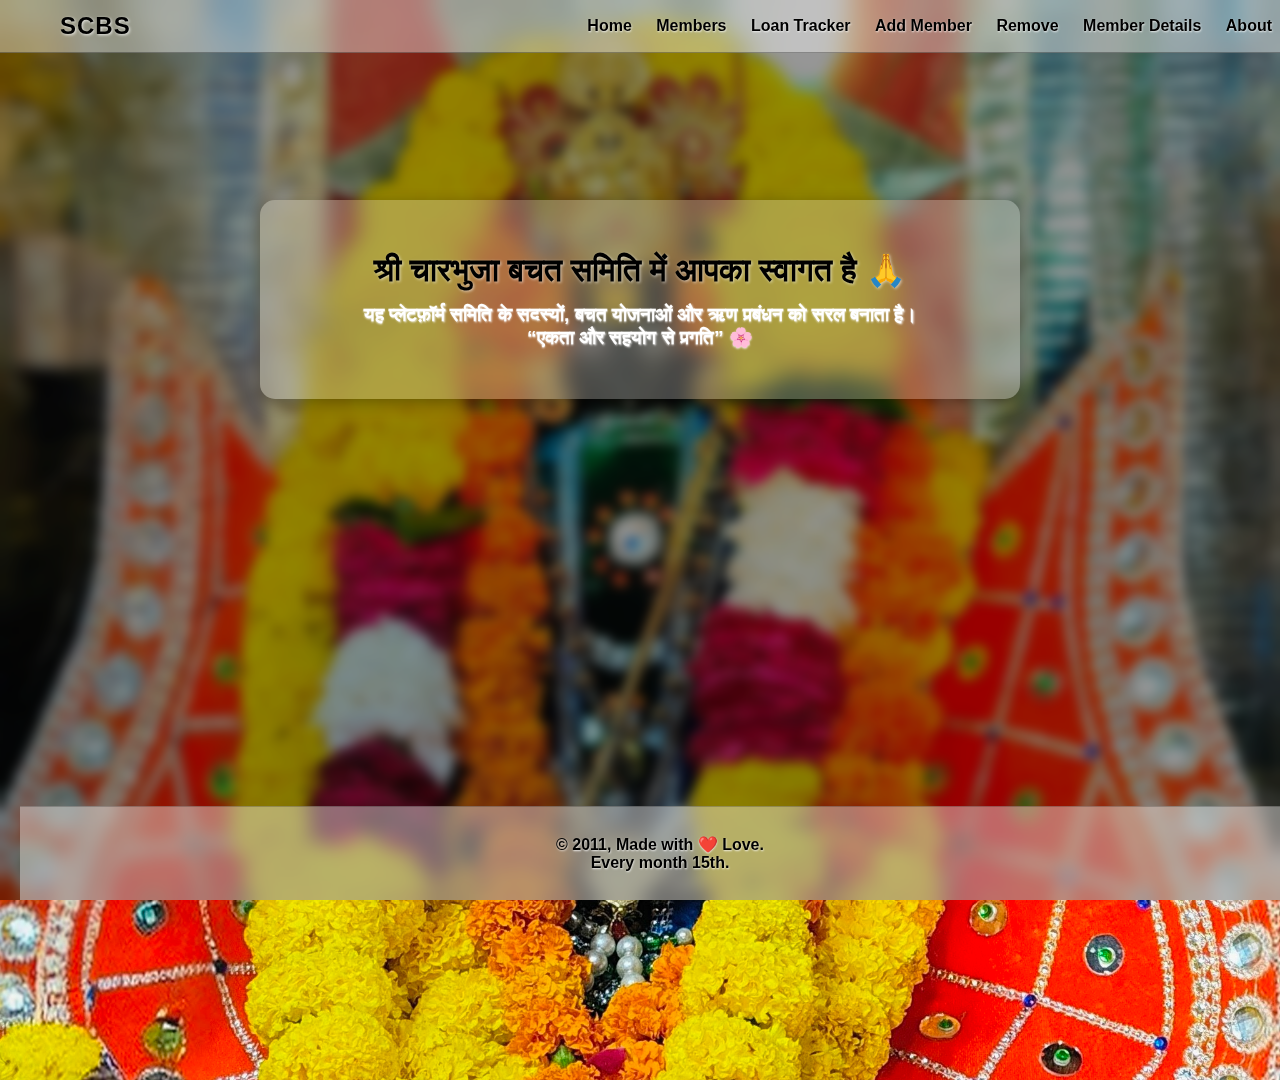
<file: index.html>
<!DOCTYPE html>
<html lang="en">
<head>
  <meta charset="UTF-8" />
  <meta name="viewport" content="width=device-width, initial-scale=1.0">
  <title>SCBS || Home</title>
  <link rel="stylesheet" href="style.css">
  <style>
    /* ===== BACKGROUND IMAGE + BLUR OVERLAY ===== */
    body {
      position: relative;
      min-height: 100vh;
      background: url("SCBSp2.jpg") no-repeat center center/cover;
      padding-top: 80px;
      padding-bottom: 100px;
      overflow: hidden;
    }

    /* 🔹 Add blur effect overlay */
    body::before {
      content: "";
      position: fixed;
      top: 0;
      left: 0;
      width: 100%;
      height: 100%;
      background: rgba(0, 0, 0, 0.4); /* dark transparent layer */
      backdrop-filter: blur(6px); /* main blur effect */
      z-index: -1; /* keep behind content */
    }

    .container {
      position: relative;
      z-index: 1;
    }
  </style>
</head>
<body>

  <!-- ===== NAVBAR ===== -->
  <nav>
    <div class="logo">SCBS</div>
    <div class="nav-links">
      <a href="index.html">Home</a>
      <a href="SCBS.html">Members</a>
      <a href="Loan.html">Loan Tracker</a>
      <a href="addMember.html">Add Member</a>
      <a href="remove.html">Remove</a>
      <a href="memberDetails.html">Member Details</a>
      <a href="about.html">About</a>
      <a href="#">about</a>
    </div>
  </nav>

  <!-- ===== MAIN CONTENT ===== -->
  <div class="container" style="margin-top:120px;">
    <h1>श्री चारभुजा बचत समिति में आपका स्वागत है 🙏</h1>
    <p style="font-size:1.2rem; color:#fff; margin-top:10px;">
      यह प्लेटफ़ॉर्म समिति के सदस्यों, बचत योजनाओं और ऋण प्रबंधन को सरल बनाता है।  
      <br>“एकता और सहयोग से प्रगति” 🌸
    </p>
  </div>

  <!-- ===== FOOTER ===== -->
  <footer>
    <p>© 2011, Made with ❤️ Love. <br> Every month 15th.</p>
  </footer>

</body>
</html>
</file>
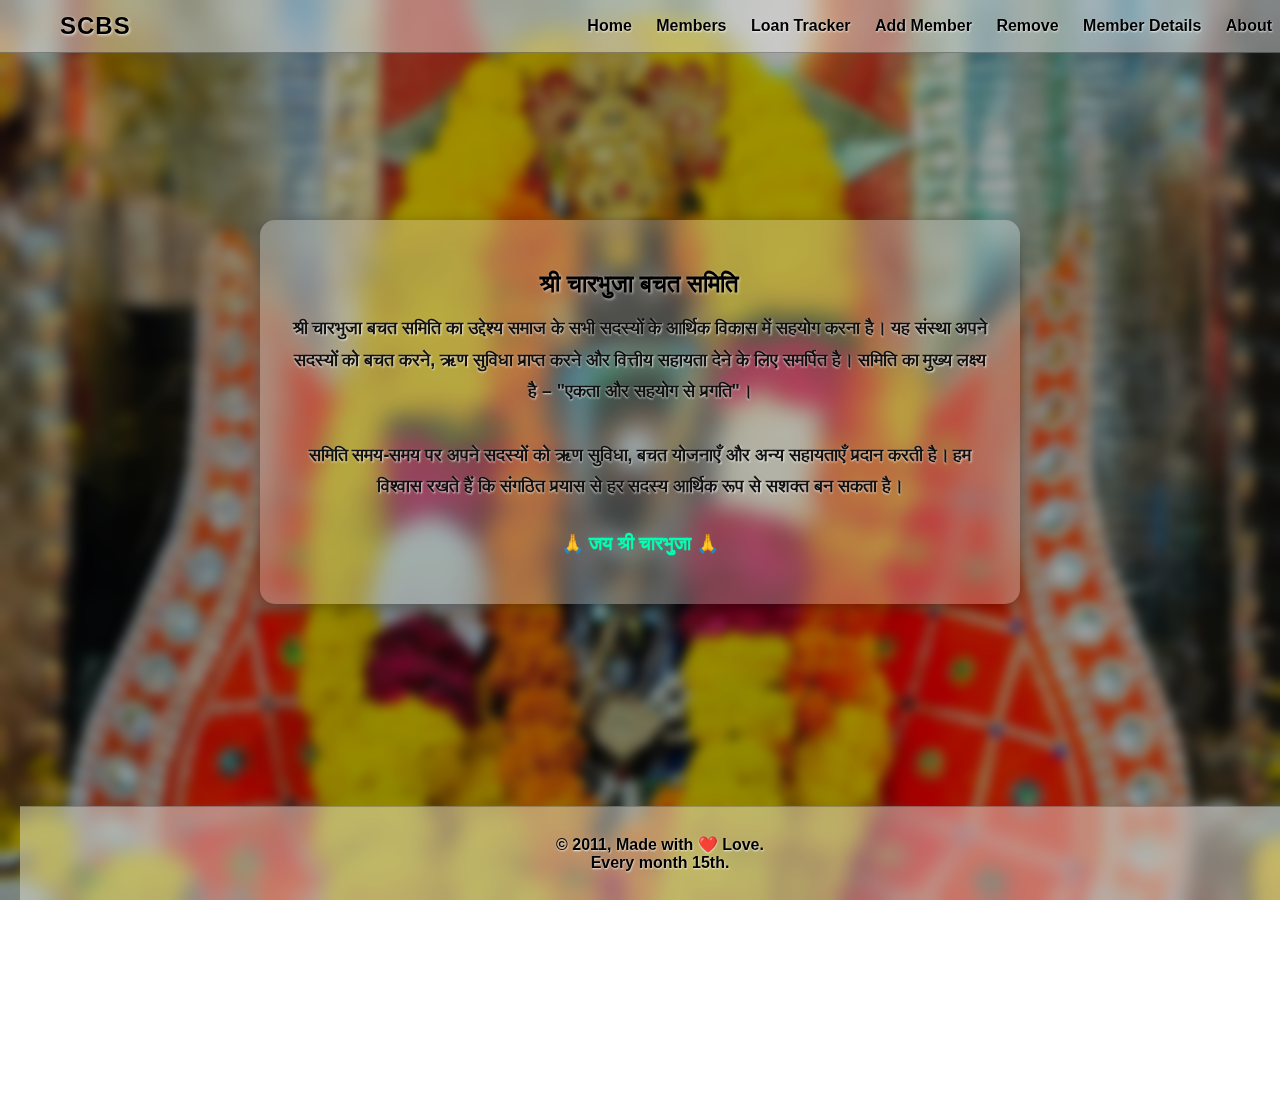
<file: about.html>
<!DOCTYPE html>
<html lang="hi">
<head>
  <meta charset="UTF-8">
  <meta name="viewport" content="width=device-width, initial-scale=1.0">
  <title>SCBS || About</title>
  <link rel="stylesheet" href="style.css">
</head>
<body>

  <!-- ===== Navigation Bar ===== -->
  <nav>
    <div class="logo">SCBS</div>
    <div class="nav-links">
      <a href="index.html">Home</a>
      <a href="SCBS.html">Members</a>
      <a href="Loan.html">Loan Tracker</a>
      <a href="addMember.html">Add Member</a>
      <a href="remove.html">Remove</a>
      <a href="memberDetails.html">Member Details</a>
      <a href="about.html">About</a>
      <a href="#">about</a>
    </div>
  </nav>

  <!-- ===== About Section ===== -->
  <div class="card" style="margin-top:120px;">
    <h2>श्री चारभुजा बचत समिति</h2>
    <p style="font-size:1.1rem; line-height:1.8; margin-top:15px;">
      श्री चारभुजा बचत समिति का उद्देश्य समाज के सभी सदस्यों के आर्थिक विकास में सहयोग करना है।  
      यह संस्था अपने सदस्यों को बचत करने, ऋण सुविधा प्राप्त करने और वित्तीय सहायता देने के लिए समर्पित है।  
      समिति का मुख्य लक्ष्य है – <strong>"एकता और सहयोग से प्रगति"</strong>।  
      <br><br>
      समिति समय-समय पर अपने सदस्यों को ऋण सुविधा, बचत योजनाएँ और अन्य सहायताएँ प्रदान करती है।  
      हम विश्वास रखते हैं कि संगठित प्रयास से हर सदस्य आर्थिक रूप से सशक्त बन सकता है।
    </p>

    <h3 style="margin-top:30px; color:#00ffb3;">🙏 जय श्री चारभुजा 🙏</h3>
  </div>

  <!-- ===== Footer ===== -->
  <footer>
    <p>© 2011, Made with ❤️ Love.<br>Every month 15th.</p>
  </footer>

</body>
</html>
</file>
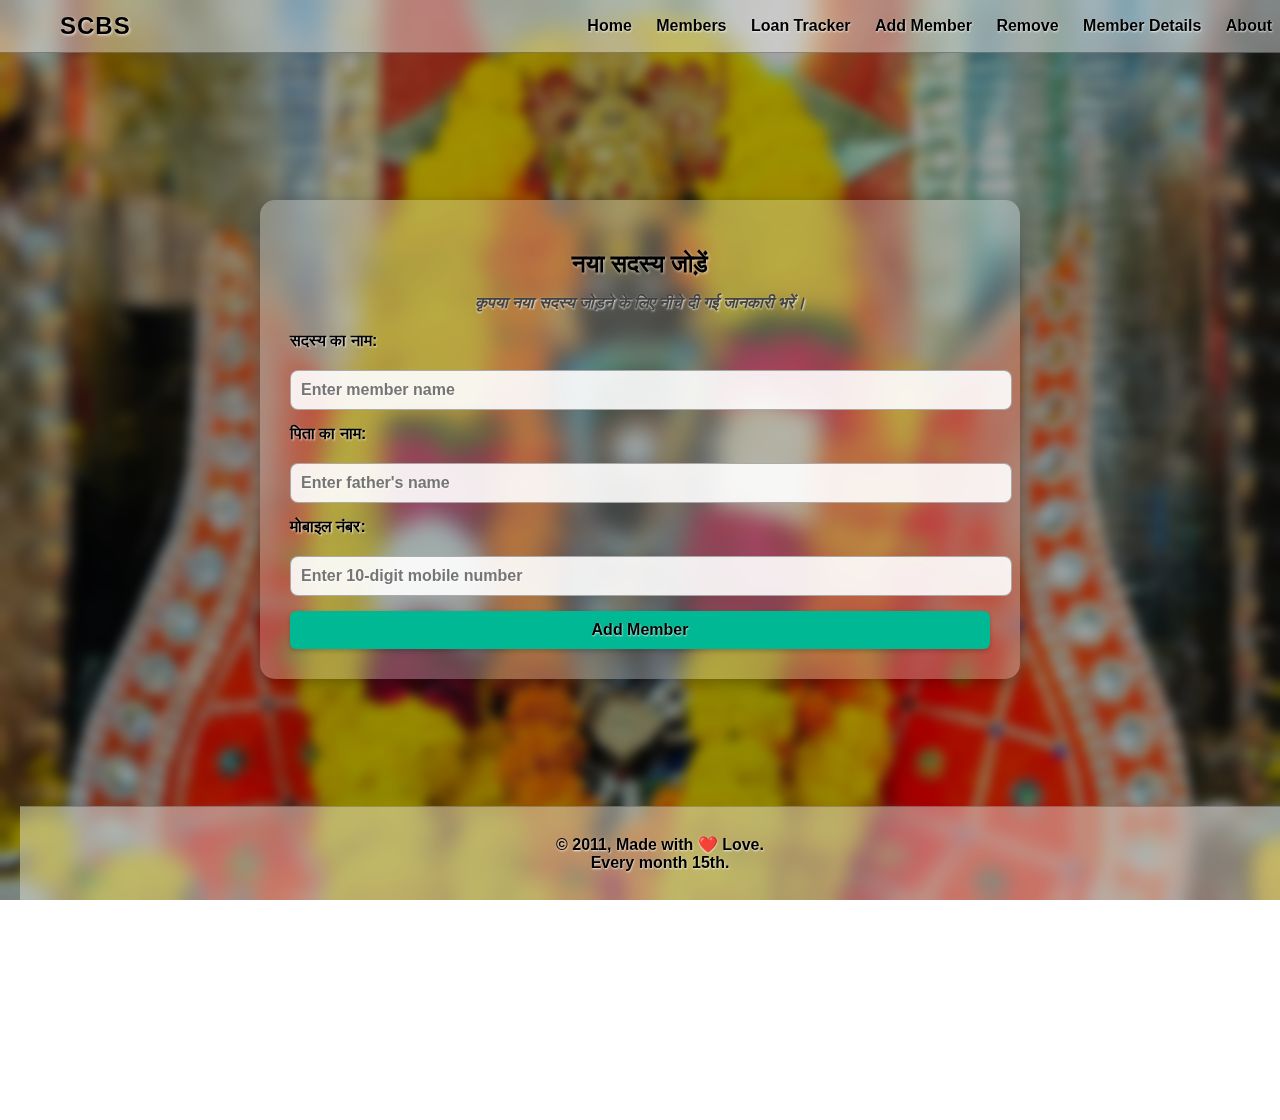
<file: addMember.html>
<!DOCTYPE html>
<html lang="en">
<head>
  <meta charset="UTF-8">
  <meta name="viewport" content="width=device-width, initial-scale=1.0">
  <title>SCBS || Add Member</title>
  <link rel="stylesheet" href="style.css">
</head>
<body>
  <!-- ===== NAVBAR ===== -->
  <nav>
    <div class="logo">SCBS</div>
    <div class="nav-links">
      <a href="index.html">Home</a>
      <a href="SCBS.html">Members</a>
      <a href="Loan.html">Loan Tracker</a>
      <a href="addMember.html" class="active">Add Member</a>
      <a href="remove.html">Remove</a>
      <a href="memberDetails.html">Member Details</a>
      <a href="about.html">About</a>
      <a href="#">about</a>
    </div>
  </nav>

  <!-- ===== MAIN CONTENT ===== -->
  <div class="container" style="margin-top:100px;">
    <h2>नया सदस्य जोड़ें</h2>
    <p style="color:#444; font-style:italic; margin-bottom:20px;">कृपया नया सदस्य जोड़ने के लिए नीचे दी गई जानकारी भरें।</p>

    <form onsubmit="saveMember(event)">
      <label for="name">सदस्य का नाम:</label>
      <input type="text" id="name" placeholder="Enter member name" required>

      <label for="father">पिता का नाम:</label>
      <input type="text" id="father" placeholder="Enter father's name" required>

      <label for="mobile">मोबाइल नंबर:</label>
      <input type="tel" id="mobile" pattern='[0-9]{10}' maxlength="10" placeholder="Enter 10-digit mobile number" required>

      <button type="submit">Add Member</button>
    </form>
  </div>

  <!-- ===== FOOTER ===== -->
  <footer>
    <p>© 2011, Made with ❤️ Love. <br> Every month 15th.</p>
  </footer>

  <!-- ===== SCRIPT ===== -->
  <script>
    function saveMember(event) {
      event.preventDefault();

      const name = document.getElementById('name').value.trim();
      const father = document.getElementById('father').value.trim();
      const mobile = document.getElementById('mobile').value.trim();

      if (!name || !father || !mobile) {
        alert("कृपया सभी फ़ील्ड भरें।");
        return;
      }

      const newMember = { 
        name, 
        father, 
        mobile, 
        share: 500, 
        loan: 0 
      };

      // Get existing members or initialize empty array
      let members = JSON.parse(localStorage.getItem('SCBSMembers')) || [];

      // Check for duplicate mobile number
      const duplicate = members.find(m => m.mobile === mobile);
      if (duplicate) {
        alert("यह सदस्य पहले से मौजूद है!");
        return;
      }

      // Save new member
      members.push(newMember);
      localStorage.setItem('SCBSMembers', JSON.stringify(members));

      alert("सदस्य सफलतापूर्वक जोड़ा गया!");
      window.location.href = 'memberDetails.html';
    }
  </script>
</body>
</html>
</file>
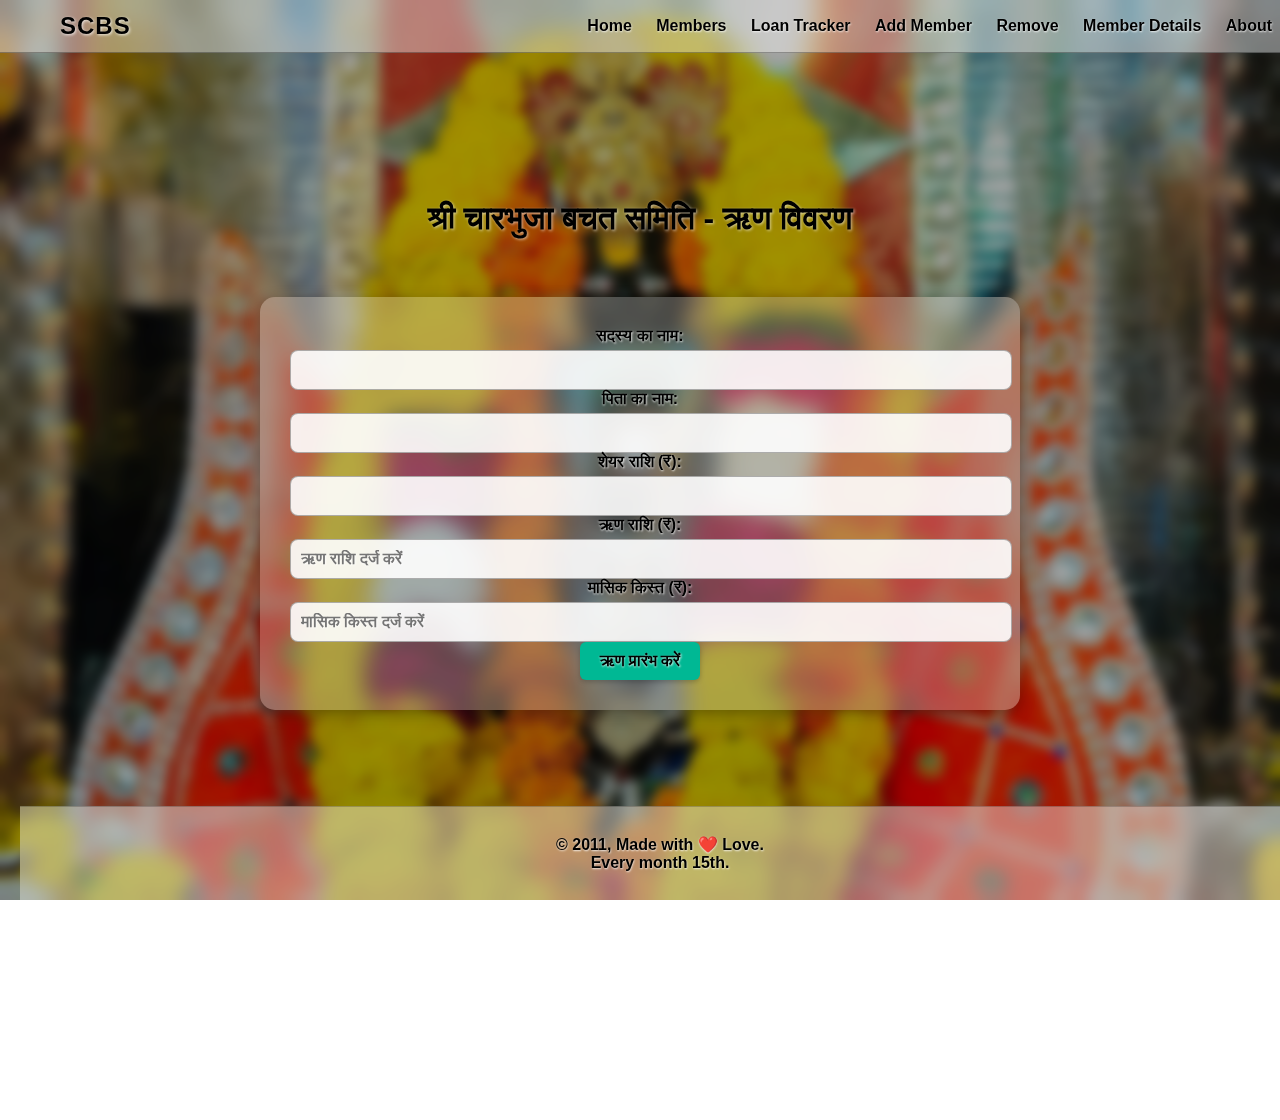
<file: Loan.html>
<!DOCTYPE html>
<html lang="hi">
<head>
  <meta charset="UTF-8">
  <meta name="viewport" content="width=device-width, initial-scale=1.0">
  <title>SCBS || Loan Tracker</title>
  <link rel="stylesheet" href="style.css">
</head>
<body>
  <!-- ===== NAVBAR ===== -->
  <nav>
    <div class="logo">SCBS</div>
    <div class="nav-links">
      <a href="index.html">Home</a>
      <a href="SCBS.html">Members</a>
      <a href="Loan.html">Loan Tracker</a>
      <a href="addMember.html">Add Member</a>
      <a href="remove.html">Remove</a>
      <a href="memberDetails.html">Member Details</a>
      <a href="about.html">About</a>
      <a href="#">about</a>
    </div>
  </nav>

  <h1 style="margin-top:100px;">श्री चारभुजा बचत समिति - ऋण विवरण</h1>

  <div class="container">
    <label>सदस्य का नाम:</label>
    <input type="text" id="customer" readonly>

    <label>पिता का नाम:</label>
    <input type="text" id="father" readonly>

    <label>शेयर राशि (₹):</label>
    <input type="number" id="share" readonly>

    <label>ऋण राशि (₹):</label>
    <input type="number" id="loan" placeholder="ऋण राशि दर्ज करें">

    <label>मासिक किस्त (₹):</label>
    <input type="number" id="installment" placeholder="मासिक किस्त दर्ज करें">

    <button onclick="startLoan()">ऋण प्रारंभ करें</button>

    <table id="loanTable" style="display:none">
      <thead>
        <tr>
          <th>महीना</th>
          <th>किस्त (₹)</th>
          <th>ब्याज (₹)</th>
          <th>कुल राशि (₹)</th>
          <th>शेष ऋण (₹)</th>
        </tr>
      </thead>
      <tbody></tbody>
    </table>

    <div id="summary" class="summary" style="display:none"></div>

    <button id="nextBtn" style="display:none" onclick="nextMonth()">अगला महीना ➡️</button>
    <button id="updateInstallmentBtn" style="display:none" onclick="updateInstallment()">किस्त राशि बदलें ✏️</button>
  </div>

  <footer>
    <p>© 2011, Made with ❤️ Love.<br>Every month 15th.</p>
  </footer>

  <script>
    let month = 0;
    let loanAmount = 0;
    let installment = 0;
    let share = 0;
    let totalInterest = 0;
    const interestRate = 1; // 1% मासिक ब्याज

    // 🧾 चयनित सदस्य की जानकारी अपने आप भरें
    window.onload = function() {
      const selected = JSON.parse(localStorage.getItem("selectedMember"));
      if (selected) {
        document.getElementById("customer").value = selected.name;
        document.getElementById("father").value = selected.father;
        document.getElementById("share").value = selected.share;
      }
    };

    // 🚀 ऋण प्रारंभ
    function startLoan() {
      const name = document.getElementById('customer').value;
      const father = document.getElementById('father').value;
      share = parseFloat(document.getElementById('share').value);
      loanAmount = parseFloat(document.getElementById('loan').value);
      installment = parseFloat(document.getElementById('installment').value);

      if (!name || !father || !loanAmount || !installment) {
        alert('⚠️ कृपया सभी फ़ील्ड भरें।');
        return;
      }

      // 💰 कुल फंड से अधिक ऋण रोकें
      const totalCollection = parseFloat(localStorage.getItem("SCBS_TotalCollection")) || 0;
      if (loanAmount > totalCollection) {
        alert(`❌ ऋण स्वीकृत नहीं! उपलब्ध कोष: ₹${totalCollection.toFixed(2)} मात्र।`);
        return;
      }

      // ✅ ऋण की जानकारी सहेजें
      const selected = JSON.parse(localStorage.getItem("selectedMember"));
      if (selected) {
        selected.loan = loanAmount;
        let members = JSON.parse(localStorage.getItem("SCBSMembers")) || [];
        members = members.map(m => m.name === selected.name ? selected : m);
        localStorage.setItem("SCBSMembers", JSON.stringify(members));
        alert("✅ ऋण स्वीकृत और रिकॉर्ड में जोड़ा गया!");
      }

      document.getElementById('loanTable').style.display = 'table';
      document.getElementById('nextBtn').style.display = 'inline-block';
      document.getElementById('updateInstallmentBtn').style.display = 'inline-block';
      nextMonth();
    }

    // 📅 अगला महीना गणना
    function nextMonth() {
      if (loanAmount <= 0) {
        showSummary();
        return;
      }

      month++;
      let interest = loanAmount * (interestRate / 100);
      totalInterest += interest;
      loanAmount -= installment;
      if (loanAmount < 0) loanAmount = 0;

      const total = share + installment + interest;
      const row = document.createElement('tr');
      row.innerHTML = `
        <td>${month}</td>
        <td>${installment.toFixed(2)}</td>
        <td>${interest.toFixed(2)}</td>
        <td>${total.toFixed(2)}</td>
        <td>${loanAmount.toFixed(2)}</td>
      `;
      document.querySelector('#loanTable tbody').appendChild(row);

      if (loanAmount === 0) showSummary();
    }

    // 📊 ऋण सारांश दिखाएं
    function showSummary() {
      document.getElementById('nextBtn').style.display = 'none';
      const summary = document.getElementById('summary');
      summary.style.display = 'block';
      summary.innerHTML = `
        <strong>📋 ऋण सारांश</strong><br>
        कुल महीने: ${month}<br>
        कुल ब्याज भुगतान: ₹${totalInterest.toFixed(2)}<br>
        कुल भुगतान राशि: ₹${(totalInterest + (installment * month) + share).toFixed(2)}<br>
        ऋण पूरी तरह चुकाया गया ✅
      `;
    }

    // ✏️ किस्त राशि अपडेट करें
    function updateInstallment() {
      const newInstallment = prompt('नई किस्त राशि दर्ज करें (₹):', installment);
      if (newInstallment && !isNaN(newInstallment) && newInstallment > 0) {
        installment = parseFloat(newInstallment);
        alert('✅ किस्त राशि सफलतापूर्वक बदली गई!');
      }
    }
  </script>
</body>
</html>
</file>
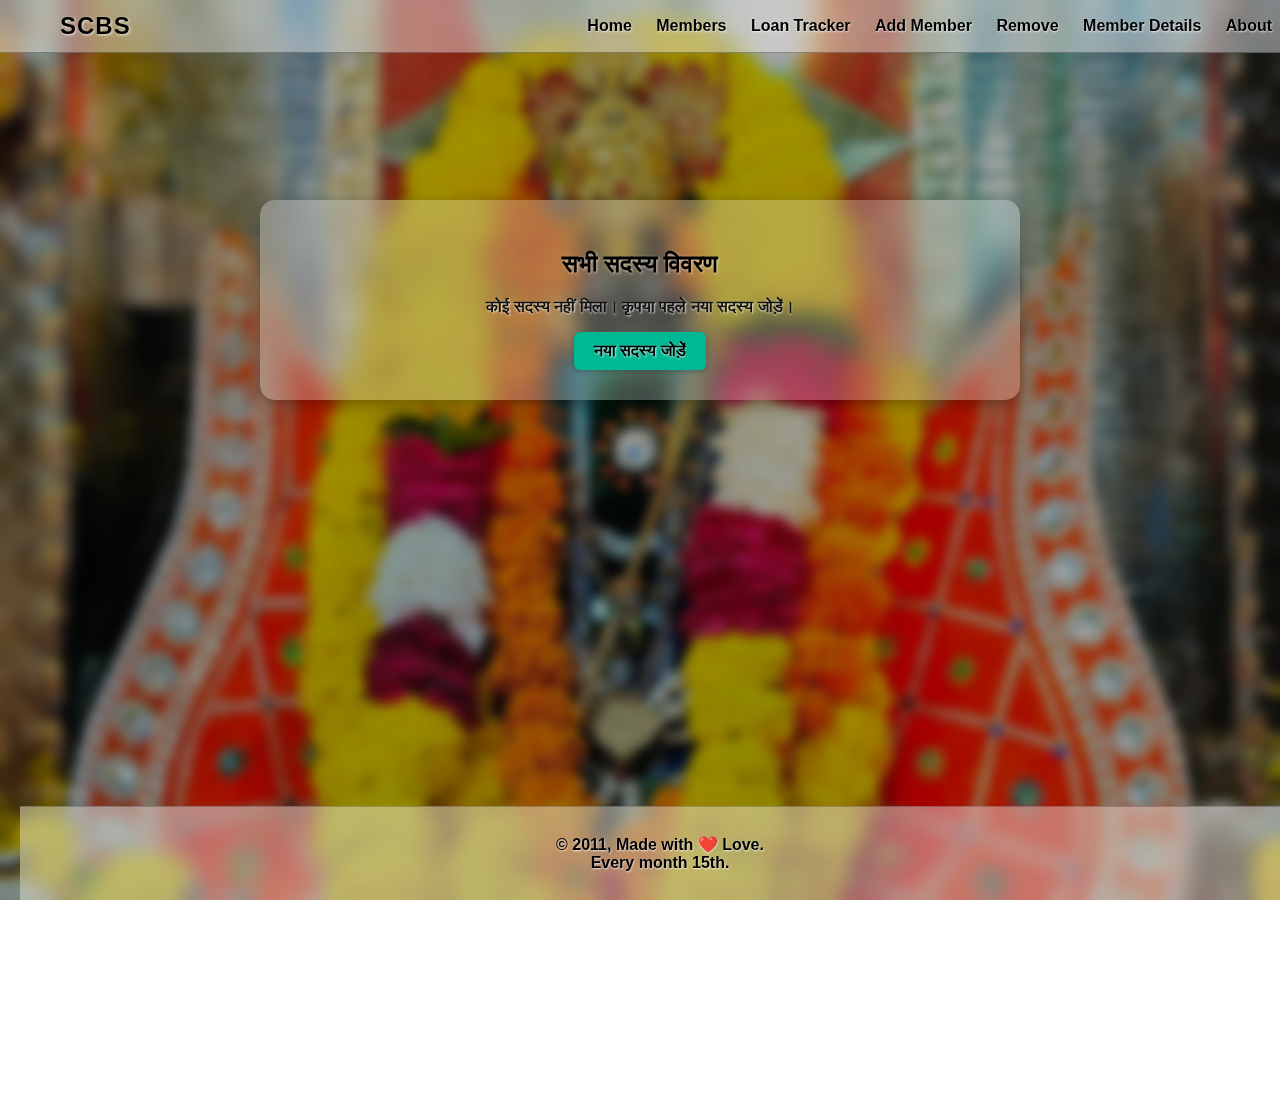
<file: memberDetails.html>
<!DOCTYPE html>
<html lang="hi">
<head>
  <meta charset="UTF-8">
  <meta name="viewport" content="width=device-width, initial-scale=1.0">
  <title>SCBS || Member Details</title>
  <link rel="stylesheet" href="style.css">
</head>
<body>
  <!-- ===== NAVBAR ===== -->
  <nav>
    <div class="logo">SCBS</div>
    <div class="nav-links">
      <a href="index.html">Home</a>
      <a href="SCBS.html">Members</a>
      <a href="Loan.html">Loan Tracker</a>
      <a href="addMember.html">Add Member</a>
      <a href="remove.html">Remove</a>
      <a href="memberDetails.html">Member Details</a>
      <a href="about.html">About</a>
      <a href="#">about</a>
    </div>
  </nav>

  <!-- ===== MEMBER TABLE ===== -->
  <div class="card" style="margin-top:100px;">
    <h2>सभी सदस्य विवरण</h2>
    <table id="memberTable">
      <thead>
        <tr>
          <th>क्रमांक</th>
          <th>सदस्य का नाम</th>
          <th>पिता का नाम</th>
          <th>मोबाइल नंबर</th>
          <th>शेयर राशि (₹)</th>
          <th>ऋण राशि (₹)</th>
        </tr>
      </thead>
      <tbody id="memberBody"></tbody>
    </table>

    <div id="noMembers" style="display:none; margin-top:20px;">
      <p>कोई सदस्य नहीं मिला। कृपया पहले नया सदस्य जोड़ें।</p>
      <a href="addMember.html"><button>नया सदस्य जोड़ें</button></a>
    </div>
  </div>

  <!-- ===== FOOTER ===== -->
  <footer>
    <p>© 2011, Made with ❤️ Love.<br>Every month 15th.</p>
  </footer>

  <!-- ===== SCRIPT ===== -->
  <script>
    const members = JSON.parse(localStorage.getItem('SCBSMembers')) || [];
    const tbody = document.getElementById('memberBody');
    const noMembersDiv = document.getElementById('noMembers');

    if (members.length === 0) {
      noMembersDiv.style.display = 'block';
      document.getElementById('memberTable').style.display = 'none';
    } else {
      let index = 1;
      members.forEach(m => {
        const row = document.createElement('tr');
        row.innerHTML = `
          <td>${index++}</td>
          <td>${m.name}</td>
          <td>${m.father}</td>
          <td>${m.mobile}</td>
          <td>₹${m.share || 500}</td>
          <td>${m.loan ? "₹" + m.loan : "—"}</td>
        `;
        tbody.appendChild(row);
      });
    }
  </script>
</body>
</html>
</file>
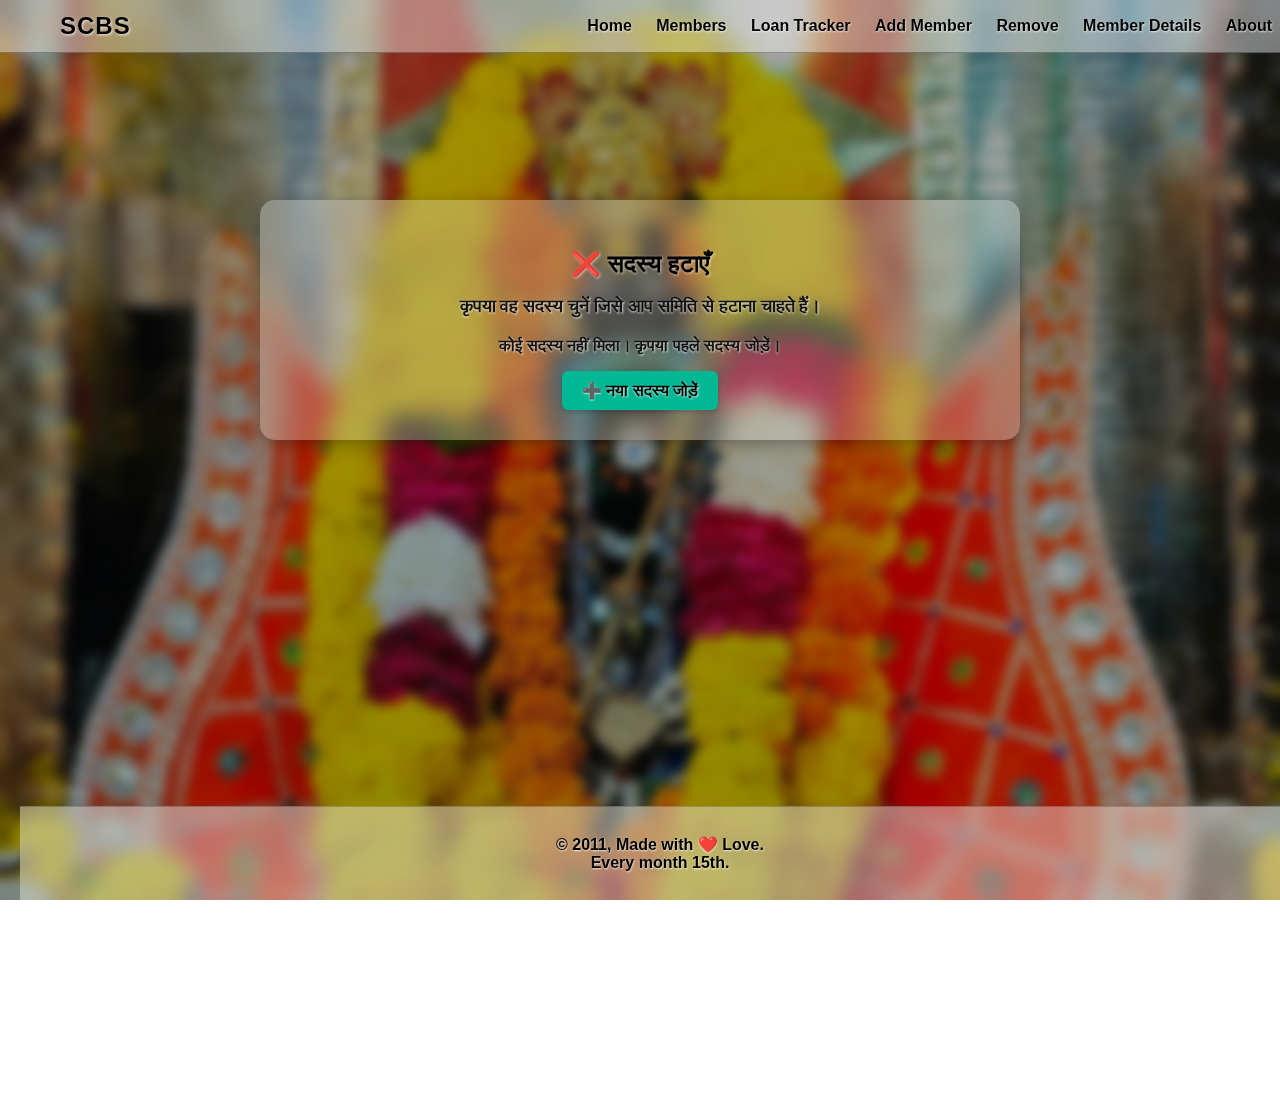
<file: remove.html>
<!DOCTYPE html>
<html lang="hi">
<head>
  <meta charset="UTF-8">
  <meta name="viewport" content="width=device-width, initial-scale=1.0">
  <title>सदस्य हटाएँ | श्री चारभुजा बचत समिति</title>
  <link rel="stylesheet" href="style.css">
</head>
<body>
  <!-- ===== NAVBAR ===== -->
  <nav>
    <div class="logo">SCBS</div>
    <div class="nav-links">
      <a href="index.html">Home</a>
      <a href="SCBS.html">Members</a>
      <a href="Loan.html">Loan Tracker</a>
      <a href="addMember.html">Add Member</a>
      <a href="remove.html">Remove</a>
      <a href="memberDetails.html">Member Details</a>
      <a href="about.html">About</a>
      <a href="#">about</a>
    </div>
  </nav>

  <!-- ===== MAIN CARD ===== -->
  <div class="card" style="margin-top:100px;">
    <h2>❌ सदस्य हटाएँ</h2>
    <p style="font-size:1.1rem;">कृपया वह सदस्य चुनें जिसे आप समिति से हटाना चाहते हैं।</p>

    <div id="memberSection" style="margin-top:20px;"></div>

    <div id="noMembers" style="display:none; margin-top:20px;">
      <p>कोई सदस्य नहीं मिला। कृपया पहले सदस्य जोड़ें।</p>
      <a href="addMember.html"><button>➕ नया सदस्य जोड़ें</button></a>
    </div>
  </div>

  <!-- ===== FOOTER ===== -->
  <footer>
    <p>© 2011, Made with ❤️ Love. <br>Every month 15th.</p>
  </footer>

  <!-- ===== SCRIPT ===== -->
  <script>
    const memberSection = document.getElementById('memberSection');
    const noMembersDiv = document.getElementById('noMembers');
    let members = JSON.parse(localStorage.getItem('SCBSMembers')) || [];

    // अगर कोई सदस्य नहीं है
    if (members.length === 0) {
      noMembersDiv.style.display = 'block';
    } else {
      const table = document.createElement('table');
      table.innerHTML = `
        <thead>
          <tr>
            <th>क्रमांक</th>
            <th>सदस्य का नाम</th>
            <th>पिता का नाम</th>
            <th>मोबाइल</th>
            <th>कार्रवाई</th>
          </tr>
        </thead>
        <tbody id="memberBody"></tbody>
      `;
      memberSection.appendChild(table);

      const tbody = document.getElementById('memberBody');
      let index = 1;

      members.forEach((m, i) => {
        const row = document.createElement('tr');
        row.innerHTML = `
          <td>${index++}</td>
          <td>${m.name}</td>
          <td>${m.father}</td>
          <td>${m.mobile}</td>
          <td>
            <button style="background-color:#e74c3c; color:white; font-weight:bold;" onclick="removeMember(${i})">
              हटाएँ
            </button>
          </td>
        `;
        tbody.appendChild(row);
      });
    }

    // ✅ सदस्य हटाने का फंक्शन
    function removeMember(index) {
      const confirmDelete = confirm("क्या आप वाकई इस सदस्य को समिति से हटाना चाहते हैं?");
      if (confirmDelete) {
        const removedMember = members[index];
        const removedName = removedMember.name.trim().toLowerCase();

        // सदस्य को मुख्य सूची से हटाओ
        members.splice(index, 1);
        localStorage.setItem('SCBSMembers', JSON.stringify(members));

        // 🔥 selectedMember हटाओ अगर वही सदस्य है
        const selected = JSON.parse(localStorage.getItem("selectedMember"));
        if (selected && selected.name.trim().toLowerCase() === removedName) {
          localStorage.removeItem("selectedMember");
          console.log("Deleted member removed from selectedMember.");
        }

        // ✅ Loan Cache भी हटाओ
        if (localStorage.getItem("LoanData")) {
          localStorage.removeItem("LoanData");
        }

        alert("✅ सदस्य सफलतापूर्वक हटा दिया गया!");
        setTimeout(() => location.reload(), 500);
      }
    }

    // 🧹 अगर selectedMember orphan है (यानी सदस्य हटा दिया गया)
    window.addEventListener("load", () => {
      const selected = JSON.parse(localStorage.getItem("selectedMember"));
      if (selected) {
        const memberExists = members.some(
          m => m.name.trim().toLowerCase() === selected.name.trim().toLowerCase()
        );
        if (!memberExists) {
          localStorage.removeItem("selectedMember");
          console.log("Orphan selectedMember cleared automatically ✅");
        }
      }
    });
  </script>
</body>
</html>
</file>
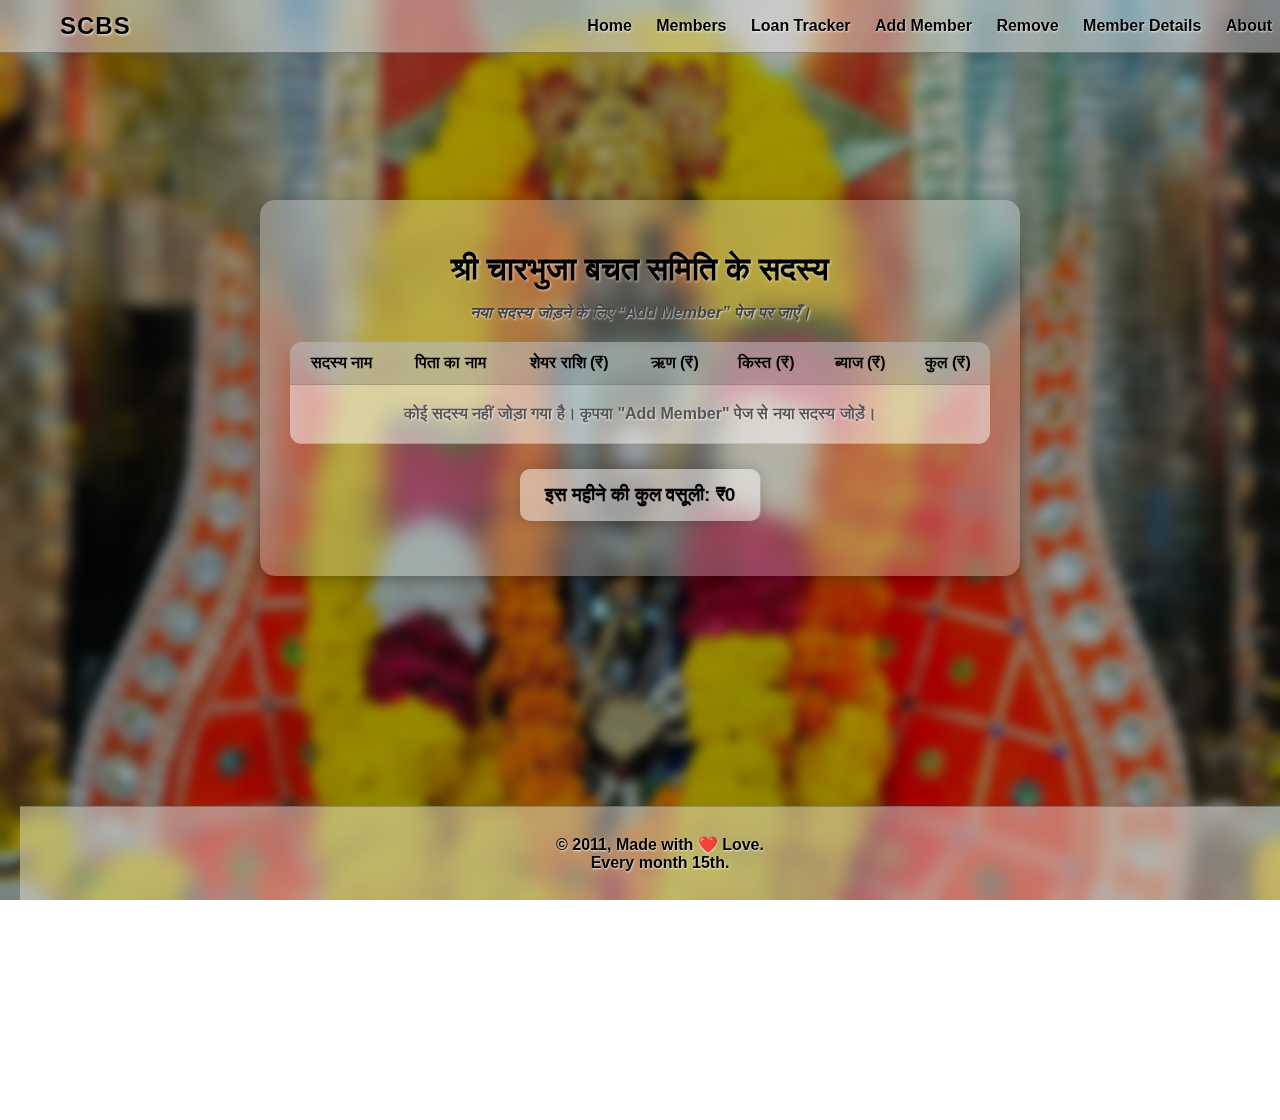
<file: SCBS.html>
<!DOCTYPE html>
<html lang="hi">
<head>
  <meta charset="UTF-8">
  <meta name="viewport" content="width=device-width, initial-scale=1.0">
  <title>SCBS || SCBS Members</title>
  <link rel="stylesheet" href="style.css">
</head>
<body>
  <!-- ===== NAVBAR ===== -->
  <nav>
    <div class="logo">SCBS</div>
    <div class="nav-links">
      <a href="index.html">Home</a>
      <a href="SCBS.html">Members</a>
      <a href="Loan.html">Loan Tracker</a>
      <a href="addMember.html">Add Member</a>
      <a href="remove.html">Remove</a>
      <a href="memberDetails.html">Member Details</a>
      <a href="about.html">About</a>
      <a href="#">about</a>
    </div>
  </nav>

  <!-- ===== MAIN CONTENT ===== -->
  <div class="container" style="margin-top:100px;">
    <h1>श्री चारभुजा बचत समिति के सदस्य</h1>
    <p style="color:#444; font-style:italic;">नया सदस्य जोड़ने के लिए “Add Member” पेज पर जाएँ।</p>

    <table id="memberTable">
      <thead>
        <tr>
          <th>सदस्य नाम</th>
          <th>पिता का नाम</th>
          <th>शेयर राशि (₹)</th>
          <th>ऋण (₹)</th>
          <th>किस्त (₹)</th>
          <th>ब्याज (₹)</th>
          <th>कुल (₹)</th>
        </tr>
      </thead>
      <tbody id="memberBody"></tbody>
    </table>

    <div id="totalCollection" class="totalBox">
       इस महीने की कुल वसूली: ₹<span id="collectionAmount">0</span>
    </div>

   
  </div>

  <!-- ===== FOOTER ===== -->
  <footer>
    <p>© 2011, Made with ❤️ Love. <br>Every month 15th.</p>
  </footer>

  <!-- ===== SCRIPT ===== -->
  <script>
    const interestRate = 1; // ब्याज दर (1%)
    const tableBody = document.getElementById("memberBody");
    const totalAmountSpan = document.getElementById("collectionAmount");

    // 🔹 Load Members from localStorage
    const members = JSON.parse(localStorage.getItem("SCBSMembers")) || [];

    // 🔹 If No Members Found
    if (members.length === 0) {
      tableBody.innerHTML = `
        <tr>
          <td colspan="7" style="padding:20px; color:#555;">
            कोई सदस्य नहीं जोड़ा गया है। कृपया "Add Member" पेज से नया सदस्य जोड़ें।
          </td>
        </tr>`;
    } else {
      // 🔹 Render Members
      members.forEach((member, index) => {
        const row = document.createElement("tr");
        row.innerHTML = `
          <td>${member.name}</td>
          <td>${member.father}</td>
          <td>₹${(member.share || 500).toFixed(2)}</td>
          <td>${member.loan ? '₹' + member.loan.toFixed(2) : '-'}</td>
          <td><input type="number" id="inst${index}" placeholder="0" min="0" oninput="updateValues()"></td>
          <td id="interest${index}">₹0.00</td>
          <td id="total${index}">₹${(member.share || 500).toFixed(2)}</td>
        `;
        tableBody.appendChild(row);
      });
    }

    // 🔹 Update Total Calculations
    function updateValues() {
      let grandTotal = 0;
      members.forEach((member, index) => {
        const installmentInput = document.getElementById(`inst${index}`);
        const interestCell = document.getElementById(`interest${index}`);
        const totalCell = document.getElementById(`total${index}`);

        if (!installmentInput) return; // skip if no input (no members)

        const installment = parseFloat(installmentInput.value) || 0;
        const interest = member.loan > 0 ? (member.loan * interestRate) / 100 : 0;
        const total = (member.share || 500) + installment + interest;

        interestCell.textContent = `₹${interest.toFixed(2)}`;
        totalCell.textContent = `₹${total.toFixed(2)}`;
        grandTotal += total;
      });

      totalAmountSpan.textContent = grandTotal.toFixed(2);
      localStorage.setItem("SCBS_TotalCollection", grandTotal); // Save total collection
    }
  </script>
</body>
</html>
</file>
<file: style.css>
/* ===== COMMON SCBS THEME ===== */
body {
  font-family: "Poppins", Arial, sans-serif;
  background: url("SCBSp2.jpg") no-repeat center center/cover; /* Background image */
  background-attachment: fixed; /* Parallax smooth scroll */
  color: #111; /* Darker text for high contrast */
  text-align: center;
  margin: 0;
  padding: 100px 20px 120px; /* top for navbar, bottom for footer */
  position: relative;
  min-height: 100vh;
  overflow-x: hidden;
  font-weight: 500;
}

/* ===== BLUR OVERLAY EFFECT ===== */
body::before {
  content: "";
  position: fixed;
  top: 0;
  left: 0;
  width: 100%;
  height: 100%;
  backdrop-filter: blur(6px);
  background: rgba(0, 0, 0, 0.35);
  z-index: -1;
}

/* ===== HEADINGS ===== */
h1, h2 {
  color: #000;
  margin-bottom: 15px;
  font-weight: 800;
  text-shadow: 1px 1px 3px rgba(255,255,255,0.6);
}

/* ===== CONTAINER & CARD ===== */
.container, .card {
  background: rgba(255, 255, 255, 0.25);
  border-radius: 15px;
  box-shadow: 0 4px 15px rgba(0,0,0,0.3);
  padding: 30px;
  margin: 60px auto;
  max-width: 700px;
  backdrop-filter: blur(10px);
  position: relative;
  z-index: 1;
  font-weight: 600;
  color: #111;
}

/* ===== BUTTONS ===== */
button, a button {
  background-color: #00b894;
  color: #000;
  border: none;
  border-radius: 6px;
  padding: 10px 20px;
  cursor: pointer;
  font-size: 1rem;
  font-weight: 600;
  transition: 0.3s ease-in-out;
  box-shadow: 0 2px 5px rgba(0,0,0,0.2);
}

button:hover, a button:hover {
  background-color: #00916e;
  transform: scale(1.05);
  color: #fff;
  font-weight: 700;
}

/* ===== NAVBAR ===== */
nav {
  width: 100%;
  background: rgba(255, 255, 255, 0.4);
  backdrop-filter: blur(10px);
  display: flex;
  justify-content: space-between;
  align-items: center;
  padding: 12px 60px;
  position: fixed;
  top: 0;
  left: 0;
  z-index: 1000;
  border-bottom: 1px solid rgba(0,0,0,0.3);
  font-weight: 700;
}

.logo {
  font-size: 1.5rem;
  font-weight: 800;
  color: #000;
  letter-spacing: 1px;
  text-shadow: 1px 1px 3px rgba(255,255,255,0.8);
}

.nav-links a {
  color: #000;
  text-decoration: none;
  margin-left: 20px;
  font-weight: 600;
  transition: color 0.3s ease;
}

.nav-links a:hover {
  color: #0066cc;
  text-decoration: underline;
  font-weight: 700;
}

/* ===== FOOTER ===== */
footer {
  background: rgba(255, 255, 255, 0.4);
  color: #000;
  text-align: center;
  padding: 12px 0;
  position: fixed;
  bottom: 0;
  width: 100%;
  border-top: 1px solid rgba(0,0,0,0.2);
  font-size: 1rem;
  backdrop-filter: blur(8px);
  font-weight: 700;
}

/* ===== FORM STYLING ===== */
form {
  display: flex;
  flex-direction: column;
  align-items: stretch;
  gap: 15px;
  margin-top: 20px;
}

label {
  text-align: left;
  font-weight: 700;
  font-size: 1rem;
  color: #000;
}

input {
  width: 100%;
  padding: 10px;
  border: 1px solid rgba(0,0,0,0.3);
  border-radius: 8px;
  outline: none;
  margin-top: 5px;
  font-size: 1rem;
  background: rgba(255,255,255,0.9);
  color: #000;
  font-weight: 600;
}

/* ===== TABLE STYLE ===== */
table {
  width: 100%;
  border-collapse: collapse;
  margin-top: 20px;
  color: #000;
  background: rgba(255,255,255,0.5);
  border-radius: 12px;
  overflow: hidden;
  font-weight: 600;
}

th, td {
  padding: 12px;
  border-bottom: 1px solid rgba(0,0,0,0.1);
  text-align: center;
}

th {
  background: rgba(0, 0, 0, 0.15);
  color: #000;
  font-weight: 800;
}

td {
  font-weight: 600;
}

tr:hover {
  background: rgba(255,255,255,0.4);
}

/* ===== TOTAL COLLECTION BOX ===== */
.totalBox {
  background: rgba(255,255,255,0.3);
  margin: 25px auto;
  padding: 15px 25px;
  border-radius: 10px;
  font-size: 1.2rem;
  box-shadow: 0 0 15px rgba(0,0,0,0.2);
  display: inline-block;
  backdrop-filter: blur(8px);
  color: #000;
  font-weight: 700;
}

/* ===== ABOUT PAGE IMAGE FIX ===== */
.about-img {
  width: 100%;
  max-width: 500px;
  height: auto;
  border-radius: 15px;
  margin-bottom: 20px;
  box-shadow: 0 0 15px rgba(0,0,0,0.4);
}

/* ===== TEXT VISIBILITY BOOST ===== */
p, td, label, input, button, footer, nav a {
  text-shadow: 0.5px 0.5px 2px rgba(255,255,255,0.8);
}

/* ===== 📱 RESPONSIVE DESIGN (Mobile Friendly) ===== */
@media screen and (max-width: 768px) {
  nav {
    flex-direction: column;
    padding: 10px 20px;
    text-align: center;
  }

  .nav-links {
    display: flex;
    flex-wrap: wrap;
    justify-content: center;
    gap: 10px;
    margin-top: 10px;
  }

  .nav-links a {
    font-size: 0.9rem;
    margin: 5px;
  }

  .logo {
    font-size: 1.2rem;
  }

  .container, .card {
    width: 90%;
    margin: 20px auto;
    padding: 20px;
  }

  table {
    display: block;
    width: 100%;
    overflow-x: auto;
    white-space: nowrap;
  }

  th, td {
    padding: 8px;
    font-size: 0.9rem;
  }

  button, a button {
    width: 100%;
    margin-top: 10px;
    padding: 10px;
    font-size: 1rem;
  }

  body {
    padding: 90px 10px 110px;
  }

  h1, h2 {
    font-size: 1.3rem;
  }

  footer {
    font-size: 0.8rem;
    padding: 10px 0;
  }
}
</file>
